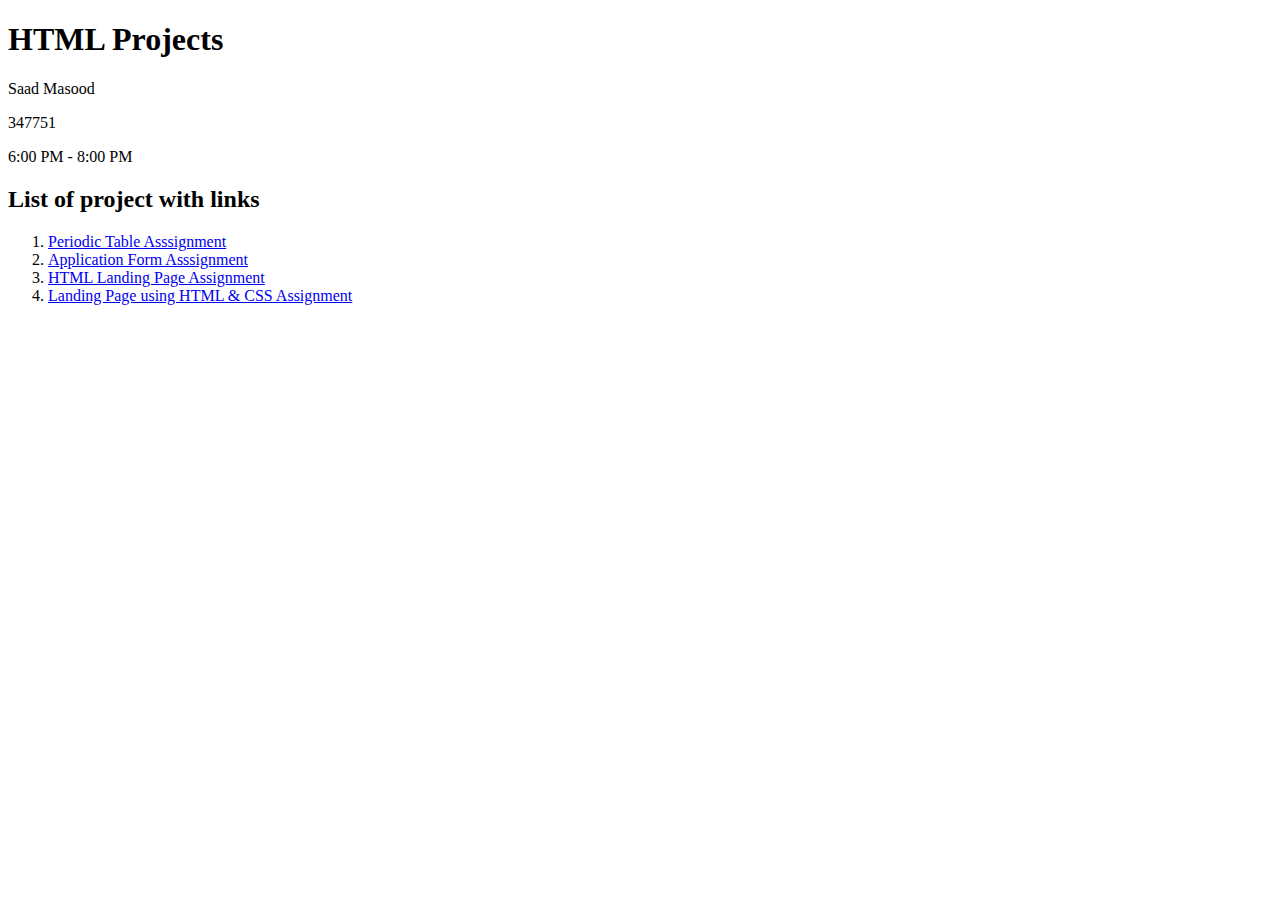
<file: index.html>
<!DOCTYPE html>
<html lang="en">
<head>
    <meta charset="UTF-8">
    <meta name="viewport" content="width=device-width, initial-scale=1.0">
    <title>Bano Qabil 4.0 </title>
</head>
<body>
    <h1>HTML Projects </h1>
    <p>Saad Masood</p>
    <p>347751</p>
   <p> 6:00 PM - 8:00 PM</p>
    <h2>List of project with links</h2>
    <ol>
        <li> <a href="periodicTable.html" target="_blank">Periodic Table Asssignment</a></li>
        <li> <a href="Application-form.html" target="_blank">Application Form Asssignment</a></li>
        <li> <a href="HTML-website.html" target="_blank">HTML Landing Page Assignment</a></li>
        <li> <a href="CSS-Landing-Page/index.html" target="_blank">Landing Page using HTML & CSS Assignment</a></li>
    </ol>
</body>
</html>
</file>
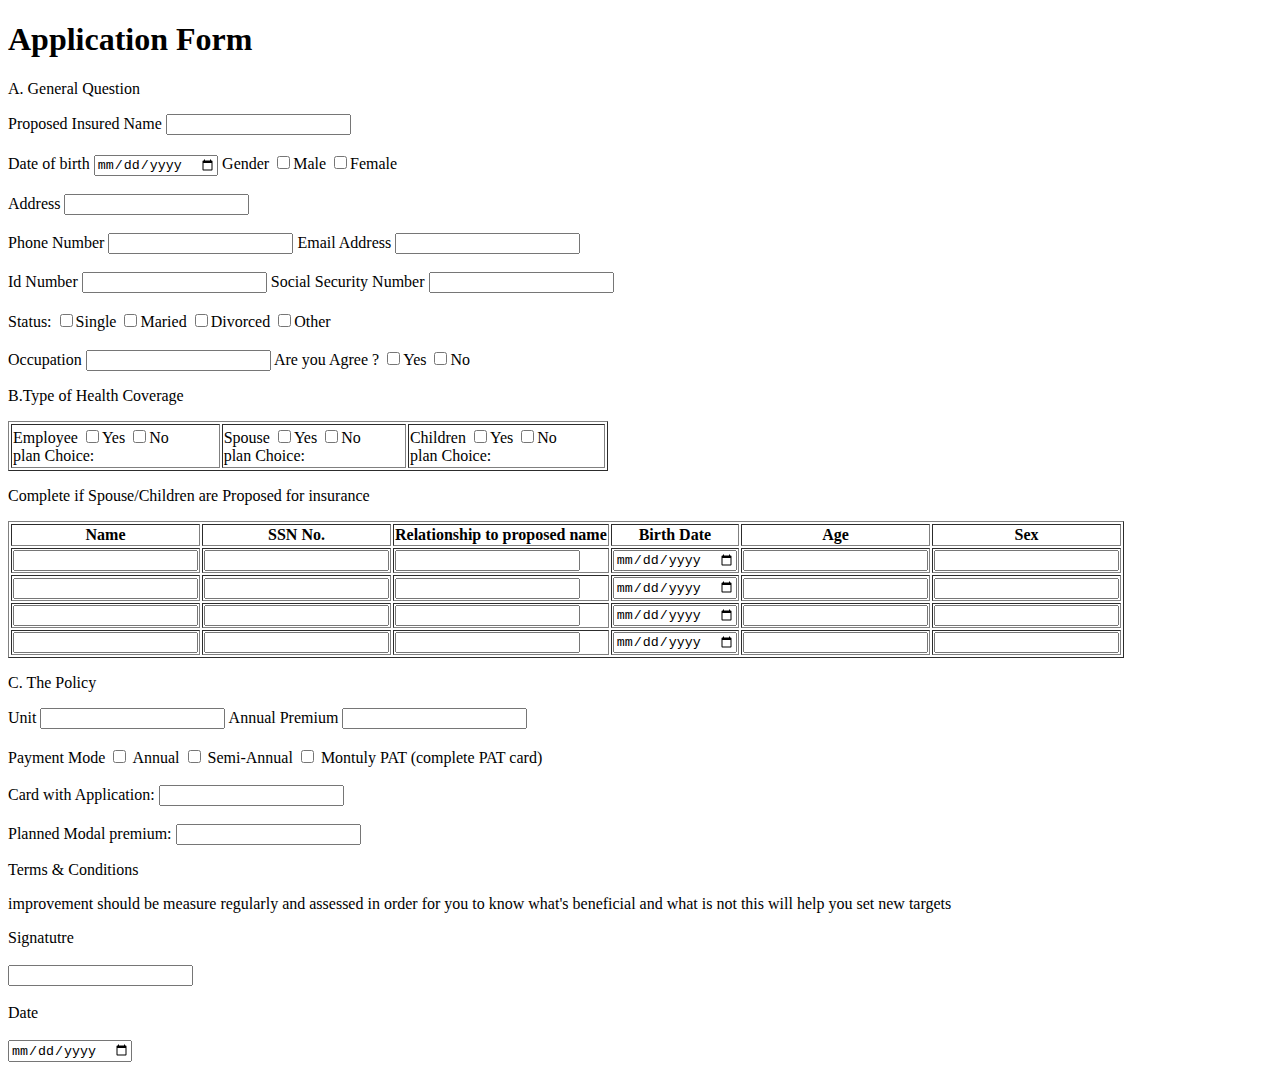
<file: Application-form.html>
<!DOCTYPE html>
<html lang="en">
  <head>
    <meta charset="UTF-8" />
    <meta name="viewport" content="width=device-width, initial-scale=1.0" />
    <title>Application Form</title>
  </head>
  <body>
    <h1>Application Form</h1>
    <div>
      <p>A. General Question</p>
    </div>

    <form action="">
      <label for="name">Proposed Insured Name</label>
      <input type="text" name="" id="name" />

      <br />
      <br />
      <label for="dob"> Date of birth</label>
      <input type="date" id="dob" />
      <label for="gender">Gender</label>
      <input type="checkbox" />Male <input type="checkbox" />Female <br /><br />
      <label for="add">Address</label>
      <input type="text" name="" id="add" />
      <br /><br />
      <label for="phone">Phone Number</label>
      <input type="phone" id="phone" />
      <label for="email">Email Address</label>
      <input type="phone" id="email" />
      <br /><br />
      <label for="idn">Id Number</label>
      <input type="number" id="idn" />
      <label for="sec">Social Security Number</label>
      <input type="number" id="email" />
      <br /><br />
      <label for="status">Status: </label>
      <input type="checkbox" />Single <input type="checkbox" />Maried
      <input type="checkbox" />Divorced <input type="checkbox" />Other
      <br /><br />
      <label for="occupation">Occupation</label>
      <input type="text" name="" id="occupation" />
      <label for="agree">Are you Agree ?</label>
      <input type="checkbox" />Yes <input type="checkbox" />No
    </form>
    <div>
      <p>B.Type of Health Coverage</p>
    </div>
    <table border="1" style="height: 50px; width: 600px">
      <form action="">
        <tr>
          <td>
            <label for="employee">Employee</label>
            <input type="checkbox" name="" id="" />Yes
            <input type="checkbox" name="" id="" />No
            <br />
            plan Choice:
          </td>

          <td>
            <label for="spouse">Spouse</label>
            <input type="checkbox" name="" id="" />Yes
            <input type="checkbox" name="" id="" />No
            <br />
            plan Choice:
          </td>

          <td>
            <label for="children">Children</label>
            <input type="checkbox" name="" id="" />Yes
            <input type="checkbox" name="" id="" />No
            <br />
            plan Choice:
          </td>
        </tr>
      </form>
    </table>
    <p>Complete if Spouse/Children are Proposed for insurance</p>
    <table border="1">
        <form action="">
            <tr><th>Name</th>
            <th>SSN No.</th>
            <th>Relationship to proposed name</th>
            <th>Birth Date</th>
            <th>Age</th>
            <th>Sex</th>
        </tr>
        
        
        <tr>
            <td>
            <input type="text">
        </td>
            <td>
            <input type="number">
        </td>
            <td>
            <input type="text">
        </td>
            <td>
            <input type="date">
        </td>
            <td>
            <input type="text">
        </td>
            <td>
            <input type="text">
        </td>
        </tr>
        
        <tr>
            <td>
            <input type="text">
        </td>
            <td>
            <input type="number">
        </td>
            <td>
            <input type="text">
        </td>
            <td>
            <input type="date">
        </td>
            <td>
            <input type="text">
        </td>
            <td>
            <input type="text">
        </td>
        </tr>
        <tr>
            <td>
            <input type="text">
        </td>
            <td>
            <input type="number">
        </td>
            <td>
            <input type="text">
        </td>
            <td>
            <input type="date">
        </td>
            <td>
            <input type="text">
        </td>
            <td>
            <input type="text">
        </td>
        </tr>
        <tr>
            <td>
            <input type="text">
        </td>
            <td>
            <input type="number">
        </td>
            <td>
            <input type="text">
        </td>
            <td>
            <input type="date">
        </td>
            <td>
            <input type="text">
        </td>
            <td>
            <input type="text">
        </td>
        </tr>

        </form>
    </table>

    <div>
        <p>C. The Policy</p>
      </div>

      <form action="">

       
  
        <label for="unit">Unit</label>
        <input type="text" name="" id="name" />
        <label for="annual">Annual Premium</label>
        <input type="text" name="" id="annual" />

        <br><br>
        <label for="payment">Payment Mode</label>
        <input type="checkbox" name="" id="payment" />
        Annual
        <input type="checkbox" name="" id="payment" />
        Semi-Annual
        <input type="checkbox" name="" id="payment" />
        Montuly PAT (complete PAT card)
        <br><br>
        <label for="card">Card with Application:</label>
        <input type="text" name="" id="card" />
        <br><br>
        <label for="card">Planned Modal premium:</label>
        <input type="text" name="" id="card" />
      </form>
      <div>
      <p>Terms & Conditions</p>
      <p>improvement should be measure regularly and assessed in order for you to know what's beneficial and what is not this will help you set new targets</p>
        
    </div>
    <div>
        <form action="">
            <label for="sign">Signatutre</label> <br><br>
            <input type="text" name="" id="">
            <br><br>
            <label for="">
                Date
            </label>
            <br><br>
            <input type="date">
        </form>
    </div>
    </body>
</html>
</file>
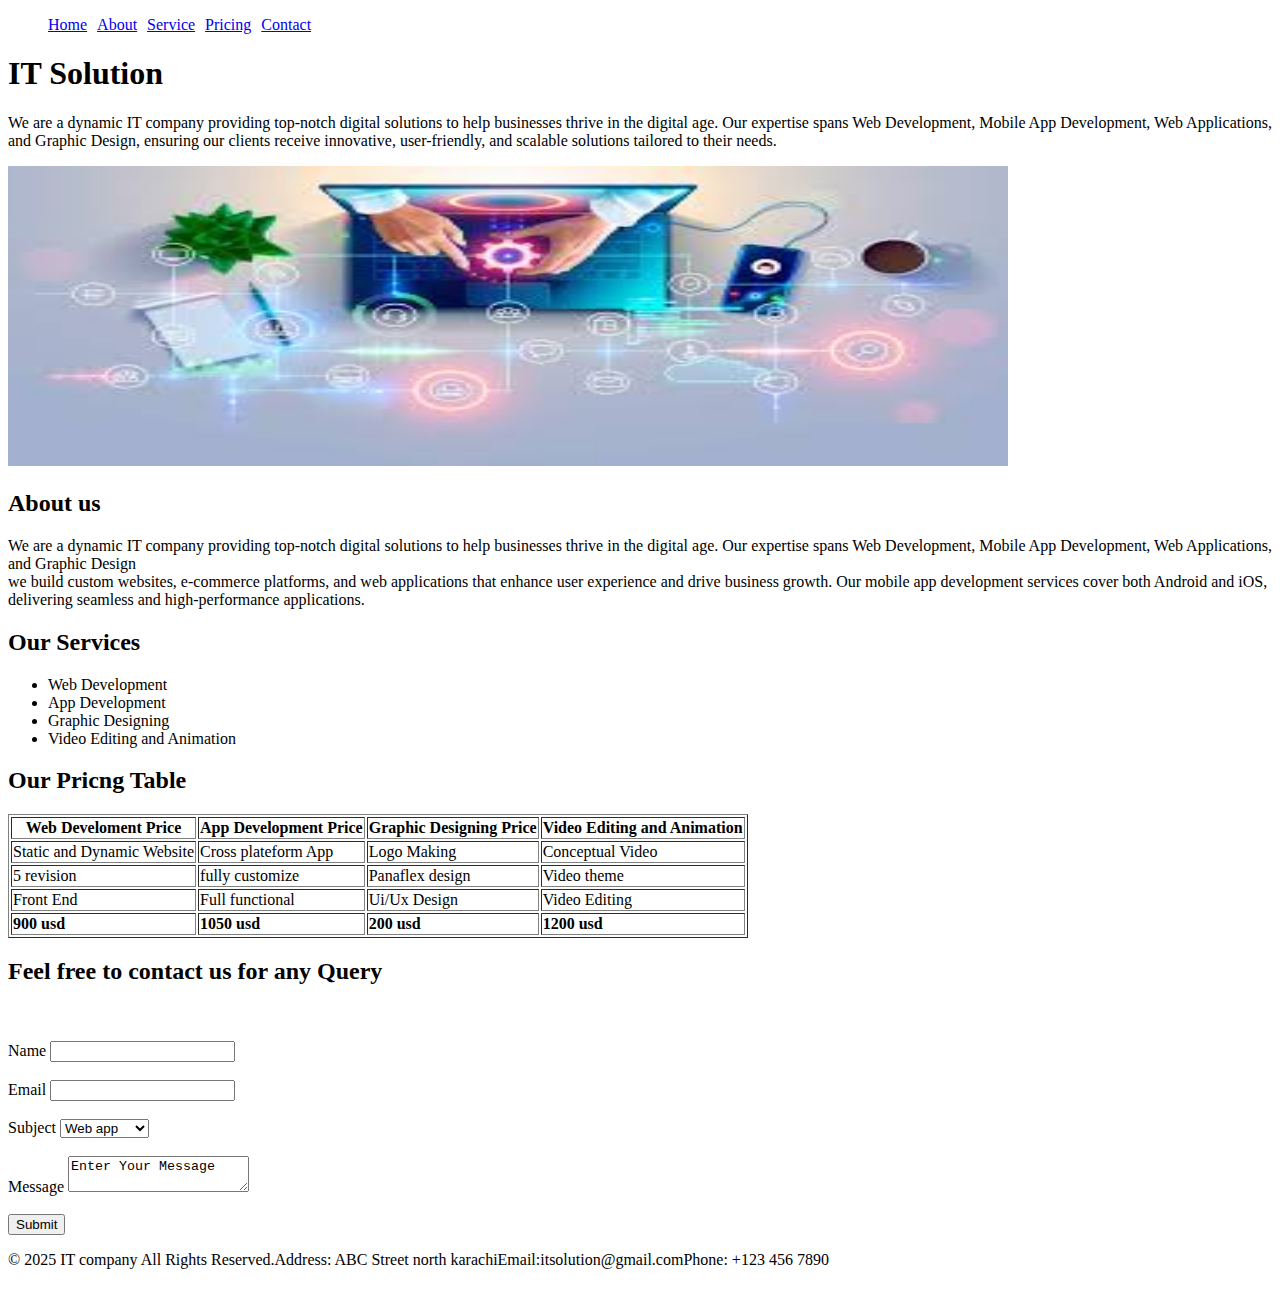
<file: HTML-website.html>
<!DOCTYPE html>
<html lang="en">
<head>
    <meta charset="UTF-8">
    <meta name="viewport" content="width=device-width, initial-scale=1.0">
    <title>HTML Website</title>
</head>
<body>
    <!-- navbar start -->
     <nav>
        <ul style="display:flex; gap:10px; list-style-type: none; max: width 200px;;">
            <li > <a href="#">Home</a></li>
            <li><a href="#about">About</a></li>
            <li> <a href="#service">Service</a></li>
            <li> <a href="#Pricing">Pricing</a></li>
            <li><a href="#contact">Contact</a> </li>
        </ul>
     </nav>
     <!-- navbar end -->
     <!-- Header Section Start -->
     <header>
        <h1> IT Solution</h1>
        <p>We are a dynamic IT company providing top-notch digital solutions to help businesses thrive in the digital age. Our expertise spans Web Development, Mobile App Development, Web Applications, and Graphic Design, ensuring our clients receive innovative, user-friendly, and scalable solutions tailored to their needs.</p>
        <img src="[data-uri]" width="1000" height="300">
     </header>
          <!-- Header Section end -->

           <!-- Content  section start -->


           <section>
            <!-- About  section start -->

            <section id="about">
                <h2>About us </h2>
                <p>We are a dynamic IT company providing top-notch digital solutions to help businesses thrive in the digital age. Our expertise spans Web Development, Mobile App Development, Web Applications, and Graphic Design
                    <br>
                    we build custom websites, e-commerce platforms, and web applications that enhance user experience and drive business growth. Our mobile app development services cover both Android and iOS, delivering seamless and high-performance applications.
                </p>
            </section>
                <!-- About  section end -->

                <section id="service">
<!-- services  section start -->
<h2>Our Services</h2>
<ul>
    <li>Web Development</li>
    <li>App Development</li>
    <li>Graphic Designing</li>
    <li>Video Editing and Animation</li>
</ul>
     </section>
                <!-- services  section end -->
                 <section id="Pricing">
                     <!-- table section start -->
                      <h2>Our Pricng Table</h2>
<table border="1">
<thead>
    <tr>
        <th>Web Develoment Price  </th>
        <th>App Development Price  </th>
        <th>Graphic Designing Price  </th>
        <th>Video Editing and Animation  </th>
    </tr>
    
</thead>
<tbody>
    <tr>
        <td>Static and Dynamic Website</td>
        <td>Cross plateform App</td>
        <td>Logo Making</td>
        <td>Conceptual Video</td>
        
    </tr>
    <tr>
        <td>5 revision</td>
        <td>fully customize</td>
        <td>Panaflex design</td>
        <td>Video theme</td>
        
    </tr>
    <tr>
        <td>Front End</td>
        <td>Full functional</td>
        <td>Ui/Ux Design</td>
        <td>Video Editing</td>
        
    </tr>
    <tr>
        <td> <strong>900 usd</strong> </td>
        <td> <strong>1050 usd</strong> </td>
        <td> <strong>200 usd</strong> </td>
        <td> <strong>1200 usd</strong> </td>
        
    </tr>
</tbody>

</table>


                    <!-- table section end-->
                     
                 </section>
                 <!-- form section start -->
                  <section id="contact">
                    <h2>Feel free to contact us for any Query</h2>
                    <br><br>
                    <form action="">
                        <label for="">Name
                            <input type="text">
                        </label>
                        <br><br>
                        <label for="">Email
                            <input type="email">
                        </label>
                        <br><br>
                        <label for="">Subject
                           <select name="" id="">
                            <option value="">Web app</option>
                            <option value="">Mobile App</option>
                            <option value="">Graphic</option>
                            <option value="">Video</option>
                           </select>
                        </label>
                        <br><br>
                        <label for="">Message
                            <textarea name="" id="">Enter Your Message</textarea>
                        </label>
                        <br><br>
                        <label for="">
                            <input type="submit" value="Submit">
                        </label>

                    </form>




                  </section>
                  <!-- form section end -->
            </section>
            <!-- Content section end -->
             <footer style="display: flex;">

                <p>&copy; 2025 IT company  All Rights Reserved.</p>
                <p> Address: ABC Street north karachi</p>
                <p> Email:itsolution@gmail.com </p>
                <p>Phone: +123 456 7890</a></p>
            

             </footer>
     
</body>
</html>
</file>
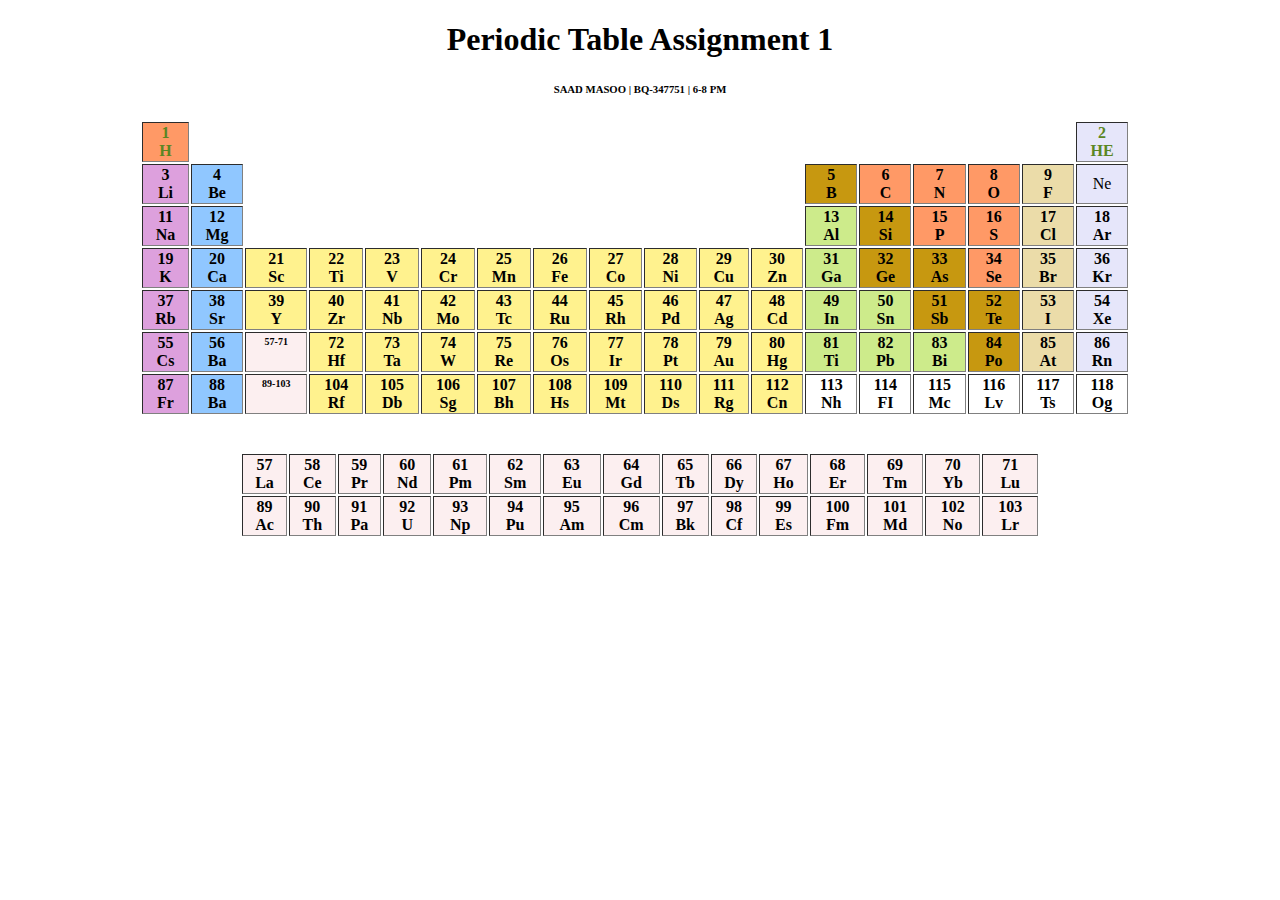
<file: periodicTable.html>
<!DOCTYPE html>
<html lang="en">
  <head>
    <meta charset="UTF-8" />
    <meta name="viewport" content="width=device-width, initial-scale=1.0" />
    <title>Periodic Table</title>
  </head>
  <body>
    <center>
    <h1>Periodic Table Assignment 1</h1>
  <h6>SAAD MASOO | BQ-347751 | 6-8 PM</h6>
</center>
  <center>
      <table border="1"  style="width: 1000px; text-align: center; border-style: hidden;">
        <thead></thead>

        <tbody>
          <tr>
            <td bgcolor="#ff9966" style="color: #5b8623">
              <b>1 <br/>H</b>
            </td>
            <td colspan="16" style="empty-cells: hide"></td>
            <td bgcolor="#e6e6fa" style="color: #5b8623">
              <b>2 <br />HE </b>
            </td>
          </tr>

          <tr>
            <td bgcolor="#dda0dd">
              <b>3 <br />Li</b>
            </td>
            <td bgcolor="#90c7ff">
              <b> 4 <br />Be</b>
            </td>
            <td colspan="10" style="empty-cells: hide"></td>
            <td bgcolor="#c79810">
              <b> 5 <br />B</b>
            </td>
            <td bgcolor="#ff9966">
              <b> 6 <br />C</b>
            </td>
            <td bgcolor="#ff9966">
              <b> 7 <br />N</b>
            </td>
            <td bgcolor="#ff9966">
              <b> 8 <br />O</b>
            </td>
            <td bgcolor="#ebdca9">
              <b> 9 <br />F</b>
            </td>
            <td bgcolor="#e6e6fa">Ne</td>
          </tr>

          <tr>
            <td bgcolor="#dda0dd"><b>11 <br>Na</b></td>
            <td bgcolor="#90c7ff"><b>12 <br>Mg</b></td>
            <td colspan="10" style="empty-cells: hide"></td>
            <td bgcolor="#cdeb8b"><b>13 <br>Al</b></td>
            <td bgcolor="#c79810"><b>14 <br>Si</b></td>
            <td bgcolor="#ff9966"><b>15 <br>P</b></td>
            <td bgcolor="#ff9966"><b>16 <br>S</b></td>
            <td bgcolor="#ebdca9"><b>17 <br>Cl</b></td>
            <td bgcolor="#e6e6fa"><b>18 <br>Ar</b></td>
          </tr>

          <tr>
            <td bgcolor="#dda0dd"><b>19 <br>K</b></td> 
            <td bgcolor="#90c7ff"><b>20 <br>Ca</b></td>
            <td bgcolor="#fff28e"><b>21 <br>Sc</b></td>
            <td bgcolor="#fff28e"><b>22 <br>Ti</b></td>
            <td bgcolor="#fff28e"><b>23<br>V</b></td>
            <td bgcolor="#fff28e"><b>24 <br>Cr</b></td>
            <td bgcolor="#fff28e"><b>25 <br>Mn</b></td>
            <td bgcolor="#fff28e"><b>26 <br>Fe</b></td>
            <td bgcolor="#fff28e"><b>27 <br>Co</b></td>
            <td bgcolor="#fff28e"><b>28 <br>Ni</b></td>
            <td bgcolor="#fff28e"><b>29 <br>Cu</b></td>
            <td bgcolor="#fff28e"><b>30 <br>Zn</b></td>
            <td bgcolor="#cdeb8b"><b>31 <br>Ga</b></td>
            <td bgcolor="#c79810"><b>32 <br>Ge</b></td>
            <td bgcolor="#c79810"><b>33 <br>As</b></td>
            <td bgcolor="#ff9966"><b>34 <br>Se</b></td>
            <td bgcolor="#ebdca9"><b>35 <br>Br</b></td>
            <td bgcolor="#e6e6fa"><b>36 <br>Kr</b></td>
          </tr>

          <tr>
            <td bgcolor="#dda0dd"><b>37 <br>Rb</b></td>
            <td bgcolor="#90c7ff"><b>38 <br>Sr</b></td>
            <td bgcolor="#fff28e"><b>39 <br>Y</b></td>
            <td bgcolor="#fff28e"><b>40 <br>Zr</b></td>
            <td bgcolor="#fff28e"><b>41 <br>Nb</b></td>
            <td bgcolor="#fff28e"><b>42 <br>Mo</b></td>
            <td bgcolor="#fff28e"><b>43 <br>Tc</b></td>
            <td bgcolor="#fff28e"><b>44 <br>Ru</b></td>
            <td bgcolor="#fff28e"><b>45 <br>Rh</b></td>
            <td bgcolor="#fff28e"><b>46 <br>Pd</b></td>
            <td bgcolor="#fff28e"><b>47 <br>Ag</b></td>
            <td bgcolor="#fff28e"><b>48 <br>Cd</b></td>
            <td bgcolor="#cdeb8b"><b>49 <br>In</b></td>
            <td bgcolor="#cdeb8b"><b>50 <br>Sn</b></td>
            <td bgcolor="#c79810"><b>51 <br>Sb</b></td>
            <td bgcolor="#c79810"><b>52 <br>Te</b></td>
            <td bgcolor="#ebdca9"><b>53 <br>I</b></td>
            <td bgcolor="#e6e6fa"><b>54 <br>Xe</b></td>
          </tr>

          <tr>
            <td bgcolor="#dda0dd"><b>55 <br>Cs</b></td>
            <td bgcolor="#90c7ff"><b>56 <br>Ba</b></td>
            <td bgcolor="#fceff0" style="font-size:10px;"><b>57-71</b><br> <br><br></td>
            <td bgcolor="#fff28e"><b>72 <br>Hf</b></td>
            <td bgcolor="#fff28e"><b>73 <br>Ta</b></td>
            <td bgcolor="#fff28e"><b>74 <br>W</b></td>
            <td bgcolor="#fff28e"><b>75 <br>Re</b></td>
            <td bgcolor="#fff28e"><b>76 <br>Os</b></td>
            <td bgcolor="#fff28e"><b>77 <br>Ir</b></td>
            <td bgcolor="#fff28e"><b>78 <br>Pt</b></td>
            <td bgcolor="#fff28e"><b>79 <br>Au</b></td>
            <td bgcolor="#fff28e"><b>80 <br>Hg</b></td>
            <td bgcolor="#cdeb8b"><b>81 <br>Ti</b></td>
            <td bgcolor="#cdeb8b"><b>82 <br>Pb</b></td>
            <td bgcolor="#cdeb8b"><b>83 <br>Bi</b></td>
            <td bgcolor="#c79810"><b>84 <br>Po</b></td>
            <td bgcolor="#ebdca9"><b>85 <br>At</b></td>
            <td bgcolor="#e6e6fa"><b>86 <br>Rn</b></td>
          </tr>

          <tr>
            <td bgcolor="#dda0dd"><b>87 <br>Fr</b></td>
            <td bgcolor="#90c7ff"><b>88 <br>Ba</b></td>
            <td bgcolor="#fceff0" style="font-size:10px;"><b>89-103</b> <br> <br><br> </td>
            <td bgcolor="#fff28e"><b>104 <br>Rf</b></td>
            <td bgcolor="#fff28e"><b>105 <br>Db</b></td>
            <td bgcolor="#fff28e"><b>106 <br>Sg</b></td>
            <td bgcolor="#fff28e"><b>107 <br>Bh</b></td>
            <td bgcolor="#fff28e"><b>108 <br>Hs</b></td>
            <td bgcolor="#fff28e"><b>109 <br>Mt</b></td>
            <td bgcolor="#fff28e"><b>110 <br>Ds</b></td>
            <td bgcolor="#fff28e"><b>111 <br>Rg</b></td>
            <td bgcolor="#fff28e"><b>112 <br>Cn</b></td>
            <td bgcolor="#ffffff"><b>113 <br>Nh</b></td>
            <td bgcolor="#ffffff"><b>114 <br>FI</b></td>
            <td bgcolor="#ffffff"><b>115 <br>Mc</b></td>
            <td bgcolor="#ffffff"><b>116 <br>Lv</b></td>
            <td bgcolor="#ffffff"><b>117 <br>Ts</b></td>
            <td bgcolor="#ffffff"><b>118 <br>Og</b></td>
            
            <td colspan="9" style="empty-cells: hide"></td>
          </tr>
        </tbody>
      </table>
      <br /><br />
      <table border="1" style="width: 800px; text-align: center; border-style: hidden;">
        <tbody>
          <tr>
            <td bgcolor="#fceff0"><b>57 <br>La</b></td>
            <td bgcolor="#fceff0"><b>58 <br>Ce</b></td>
            <td bgcolor="#fceff0"><b>59 <br>Pr</b></td>
            <td bgcolor="#fceff0"><b>60 <br>Nd</b></td>
            <td bgcolor="#fceff0"><b>61 <br>Pm</b></td>
            <td bgcolor="#fceff0"><b>62 <br>Sm</b></td>
            <td bgcolor="#fceff0"><b>63 <br>Eu</b></td>
            <td bgcolor="#fceff0"><b>64 <br>Gd</b></td>
            <td bgcolor="#fceff0"><b>65 <br>Tb</b></td>
            <td bgcolor="#fceff0"><b>66 <br>Dy</b></td>
            <td bgcolor="#fceff0"><b>67 <br>Ho</b></td>
            <td bgcolor="#fceff0"><b>68 <br>Er</b></td>
            <td bgcolor="#fceff0"><b>69 <br>Tm</b></td>
            <td bgcolor="#fceff0"><b>70 <br>Yb</b></td>
            <td bgcolor="#fceff0"><b>71 <br>Lu</b></td>
          
          </tr>
          <tr>
            <td bgcolor="#fceff0"><b>89 <br>Ac</b></td>
            <td bgcolor="#fceff0"><b>90 <br>Th</b></td>
            <td bgcolor="#fceff0"><b>91 <br>Pa</b></td>
            <td bgcolor="#fceff0"><b>92 <br>U</b></td>
            <td bgcolor="#fceff0"><b>93 <br>Np</b></td>
            <td bgcolor="#fceff0"><b>94 <br>Pu</b></td>
            <td bgcolor="#fceff0"><b>95 <br>Am</b></td>
            <td bgcolor="#fceff0"><b>96 <br>Cm</b></td>
            <td bgcolor="#fceff0"><b>97 <br>Bk</b></td>
            <td bgcolor="#fceff0"><b>98 <br>Cf</b></td>
            <td bgcolor="#fceff0"><b>99 <br>Es</b></td>
            <td bgcolor="#fceff0"><b>100 <br>Fm</b></td>
            <td bgcolor="#fceff0"><b>101 <br>Md</b></td>
            <td bgcolor="#fceff0"><b>102<br>No</b></td>
            <td bgcolor="#fceff0"><b>103<br>Lr</b></td>
          </tr>
        </tbody>
      </table>
    </center>
  </body>
</html>
</file>
